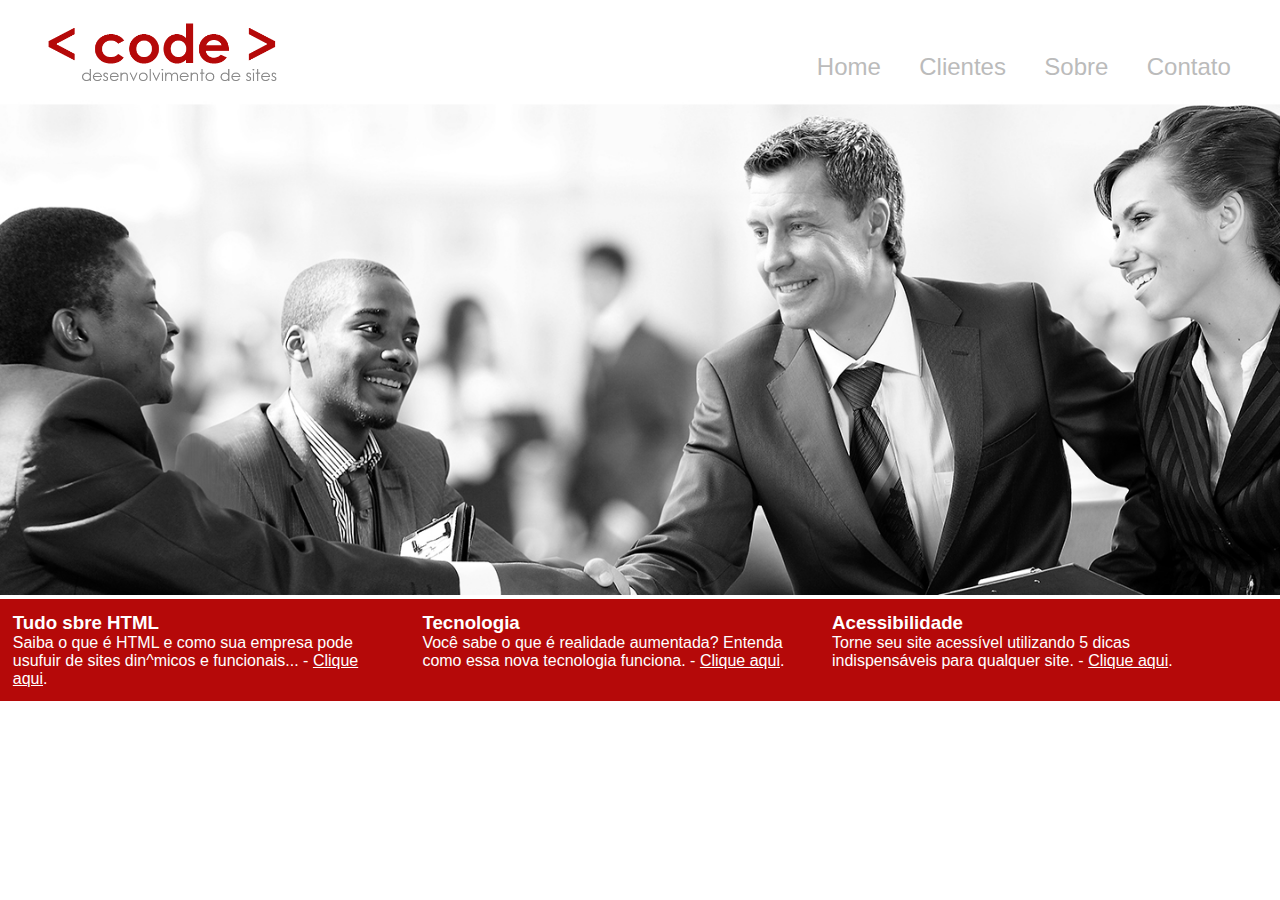
<file: index.html>
<!DOCTYPE html>
<html lang="pt-br">
<head>
    <meta charset="UTF-8">
    <meta http-equiv="X-UA-Compatible" content="IE=edge">
    <meta name="viewport" content="width=device-width, initial-scale=1.0">
    <title>Code - Home</title>

    <link rel="stylesheet" type="text/css" href="css/style.css">
</head>

<body>
    <div class="container" id="topo">
        <header>
            <div class="logo">
                <a href="index.html">
                    <img src="img/logo.png" alt="logo do site">
                </a>
            </div>

            <nav>
                <ul>
                    <li><a href="index.html">Home</a></li>
                    <li><a href="clientes.html">Clientes</a></li>
                    <li><a href="sobre.html">Sobre</a></li>
                    <li><a href="contato.html">Contato</a></li>
                </ul>
            </nav>
        </header>

        <section id="banner">
            <img src="img/banner.jpg" alt="banner topo">
        </section>

        <div id="openModal" class="modalDialog">
            <div>
                <a href="#close" class="close">X</a>
                <h1>Tudo sobre HTML</h1>
                <p><strong>HTML</strong> (abreviação para a expressão inglesa <i>HyperText Markup Language</i>, que significa Linguagem de Marcação de Hipertexto) é uma Linguagem de marcação utilizada na construção de páginas na Web. Documentos HTML podem ser interpretrados por navegadores. - wikipedia.org - acesso 09/2016.</p>
                <img src="img/html5.png" alt="logo html5">
            </div>
        </div>

        <div id="openModal1" class="modalDialog">
            <div>
                <a href="#close" class="close">X</a>
                <h1>Tecnologia - Realidade Aumentada</h1>
                <p>De uma forma simples, <b>Realidade Aumentada</b> é uma tecnologia que permite que o mundo virtual seja misturado ao real, possibilitando maior interação e abrndo uma nova dimensão na maneira como nós executamos tarefas, ou mesmo as que nós incubimos às máquinas. Assim, se você pensava que objetos pulando para fora da tela eram elementos de filmes de ficção científica, está na hora de mudar seus conceitos. Aliás, o que acontece com a <b>Realidade Aumentada</b> é o contrário: você pulará para dentro do mundo virtual para interagir com objetos que só estão limitados à sua imaginação. - tecmundo.com.br - acesso 09/2016.</p>
            </div>
        </div>

        <div id="openModal2" class="modalDialog">
            <div>
                <a href="#close" class="close">X</a>
                <h1>Acessibilidade</h1>
                <p><b>Acessibilidade</b> na Web significa que pessoas com deficiência podem usar a web. Mais especificamente, a acessibilidade na web significa que pessoas com deficiência podem perceber, entender, navegar, interagir e contribuir para a web. Ela também beneficia outras pessoas, incluindo pessoas idosas com capacidades em mudança devido ao envelhecimento - <i>w3c.br</i></p>
            </div>
        </div>

        <footer>
            <div class="footer-text">
                <h3>Tudo sbre HTML</h3>
                <p>Saiba o que é HTML e como sua empresa pode usufuir de sites din^micos e funcionais... - <a href="#openModal">Clique aqui</a>.</p>
            </div>

            <div class="footer-text">
                <h3>Tecnologia</h3>
                <p>Você sabe o que é realidade aumentada? Entenda como essa nova tecnologia funciona. - <a href="#openModal1">Clique aqui</a>.</p>
            </div>
            
            <div class="footer-text">
                <h3>Acessibilidade</h3>
                <p>Torne seu site acessível utilizando 5 dicas indispensáveis para qualquer site. - <a href="#openModal2">Clique aqui</a>.</p>
            </div>
        </footer>
    </div>
    
</body>
</html>
</file>
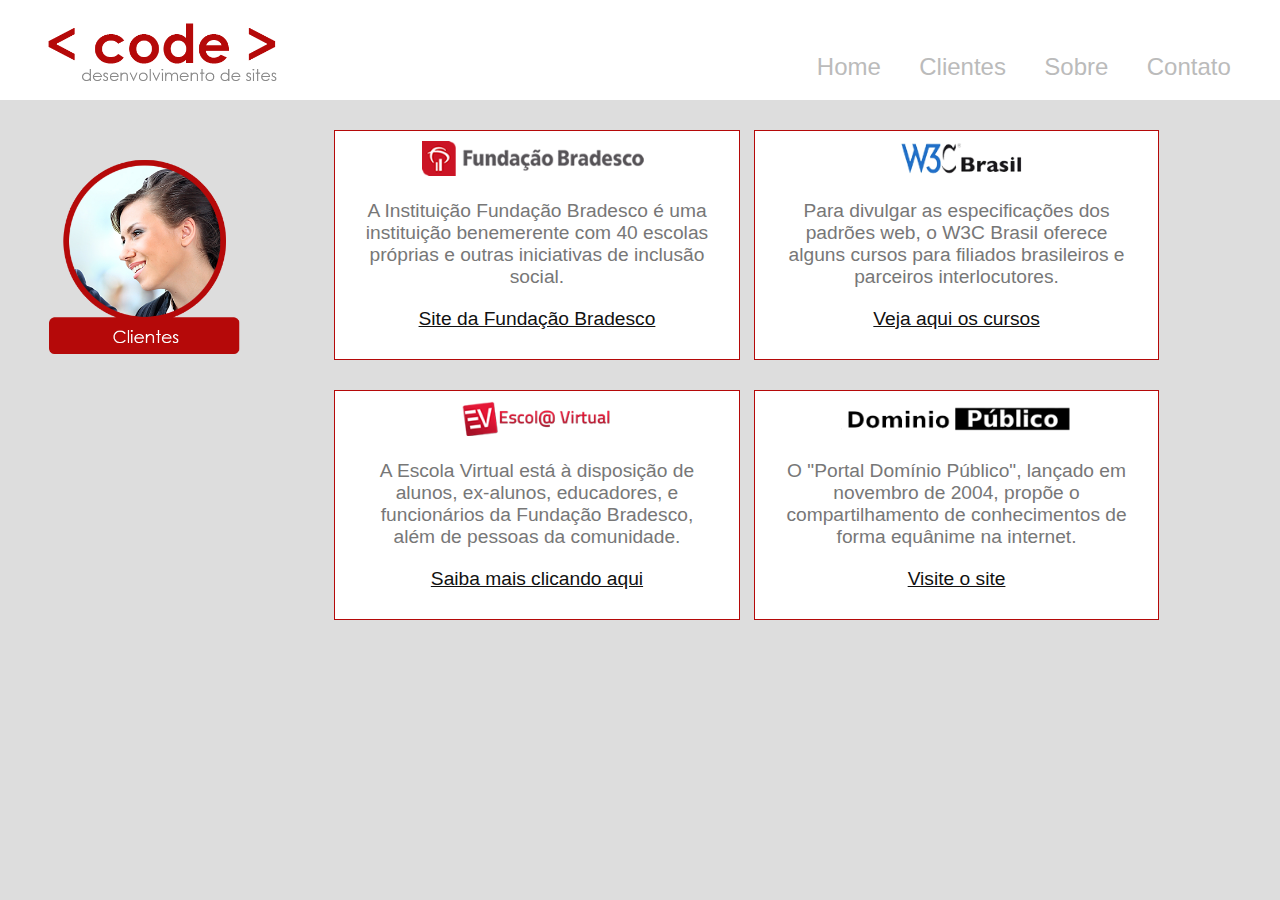
<file: clientes.html>
<!DOCTYPE html>
<html lang="pt-br">
<head>
    <meta charset="UTF-8">
    <meta http-equiv="X-UA-Compatible" content="IE=edge">
    <meta name="viewport" content="width=device-width, initial-scale=1.0">
    <title>Code - Clientes</title>

    <link rel="stylesheet" type="text/css" href="css/style.css">
</head>

<body class="color-page">
    <div class="container" id="topo">
        <header>
            <div class="logo">
                <a href="index.html">
                    <img src="img/logo.png" alt="logo do site">
                </a>
            </div>

            <nav>
                <ul>
                    <li><a href="index.html">Home</a></li>
                    <li><a href="#topo">Clientes</a></li>
                    <li><a href="sobre.html">Sobre</a></li>
                    <li><a href="contato.html">Contato</a></li>
                </ul>
            </nav>
        </header>

        <div class="img-titulo">
            <img src="img/clientes.png" alt="imagem de clientes">
        </div>

        <section id="clientes-code">
            <div class="config-clientes">
                <img src="img/cliente1.png" alt="Fundação Bradesco">
                <p>A Instituição Fundação Bradesco é uma instituição benemerente com 40 escolas próprias e outras iniciativas de inclusão social.</p>
                <p><a href="http://fundacao.bradesco/" target="_blank">Site da Fundação Bradesco</a></p>
            </div>

            <div class="config-clientes">
                <img src="img/cliente2.png" alt="W3C Brasil">
                <p>Para divulgar as especificações dos padrões web, o W3C Brasil oferece alguns cursos para filiados brasileiros e parceiros interlocutores.</p>
                <p><a href="http://www.w3c.br/Cursos/" target="_blank">Veja aqui os cursos</a></p>
            </div>
            
            <div class="config-clientes">
                <img src="img/cliente3.png" alt="Escola Virtual">
                <p>A Escola Virtual está à disposição de alunos, ex-alunos, educadores, e funcionários da Fundação Bradesco, além de pessoas da comunidade.</p>
                <p><a href="http://ev.org.br" target="_blank">Saiba mais clicando aqui</a></p>
            </div>

            <div class="config-clientes">
                <img src="img/cliente4.png" alt="Domínio Público">
                <p>O "Portal Domínio Público", lançado em novembro de 2004, propõe o compartilhamento de conhecimentos de forma equânime na internet.</p>
                <p><a href="http://dominiopublico.gov.br" target="_blank">Visite o site</a></p>
            </div>
        </section>

    </div>
    
</body>
</html>
</file>
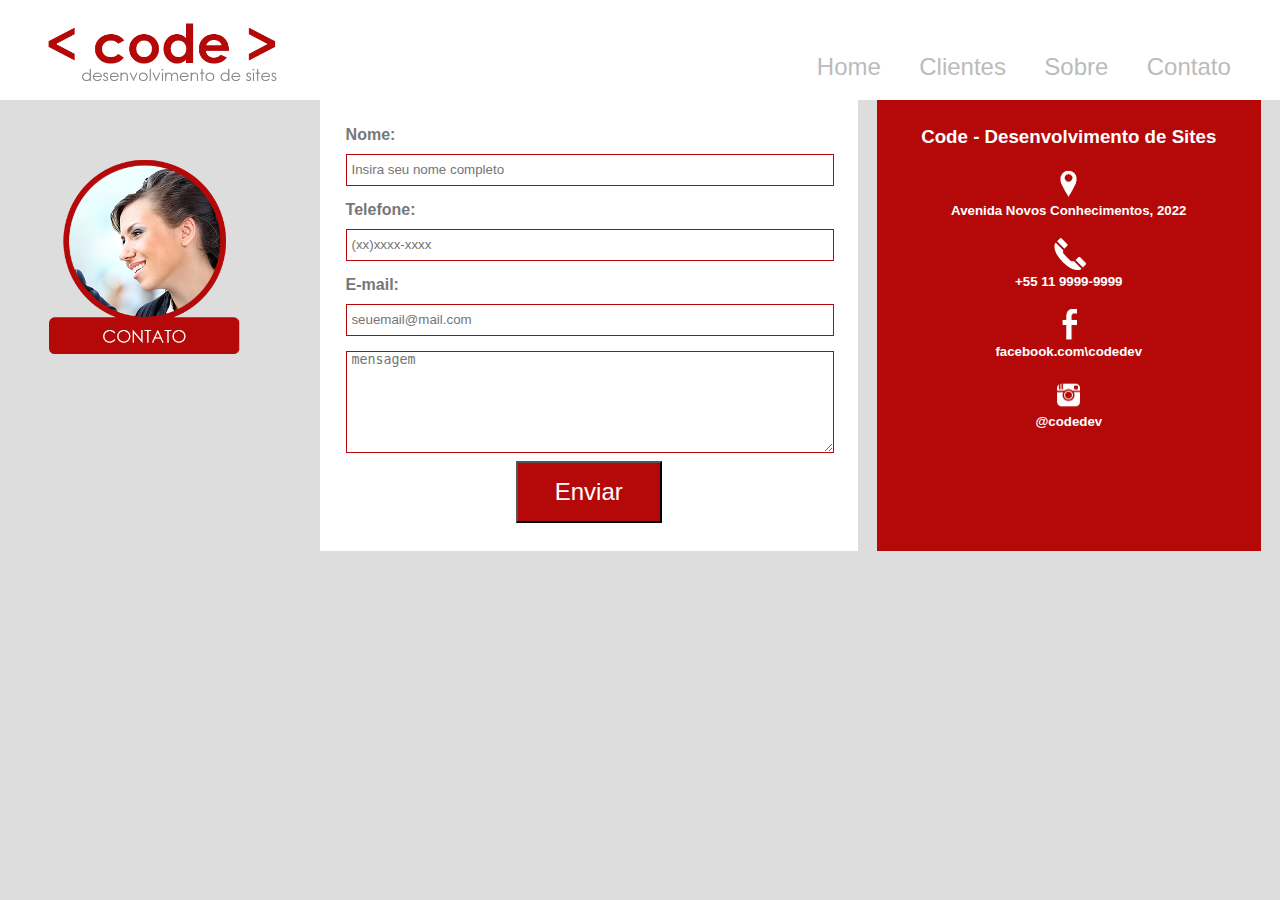
<file: contato.html>
<!DOCTYPE html>
<html lang="pt-br">
<head>
    <meta charset="UTF-8">
    <meta http-equiv="X-UA-Compatible" content="IE=edge">
    <meta name="viewport" content="width=device-width, initial-scale=1.0">
    <title>Code - Contato</title>

    <link rel="stylesheet" type="text/css" href="css/style.css">
</head>

<body class="color-page">
    <id class="container" id="topo">
        <header>
            <div class="logo">
                <a href="index.html">
                    <img src="img/logo.png" alt="logo do site">
                </a>
            </div>

            <nav>
                <ul>
                    <li><a href="index.html">Home</a></li>
                    <li><a href="clientes.html">Clientes</a></li>
                    <li><a href="sobre.html">Sobre</a></li>
                    <li><a href="#topo">Contato</a></li>
                </ul>
            </nav>
        </header>

        <div class="img-titulo">
            <img src="img/contato.png" alt="imagem de contato">
        </div>

        <section id="txt-contato">
            <form action="" name="meu_form" id="meu_form">
                <p class="nome">
                    <label for="nome">Nome:</label><br>
                    <input type="text" id="nomeid" placeholder="Insira seu nome completo" required="required" name="nome" />
                </p>

                <p class="fone">
                    <label for="fone">Telefone:</label><br>
                    <input type="phone" id="foneid" placeholder="(xx)xxxx-xxxx" name="fone" />
                </p>

                <p>
                    <label for="email">E-mail:</label><br>
                    <input type="email" id="emailid" placeholder="seuemail@mail.com" name="email" required="required" />
                </p>

                <p>
                    <textarea placeholder="mensagem" required="required"></textarea>
                </p>
                <button type="submit" form="meu_form">Enviar</button>
            </form>

            <div id="conta-data">
                <h3>Code - Desenvolvimento de Sites</h3>
                <h5><img src="img/icoadress.png" alt="enredeço"><br>Avenida Novos Conhecimentos, 2022</h5>
                <h5><img src="img/icoTelefone.png" alt="Telefone"><br>+55 11 9999-9999</h5>
                <h5><img src="img/icoface.png" alt="facebook"><br>facebook.com\codedev</h5>
                <h5><img src="img/icoinsta.png" alt="instagram"><br>@codedev</h5>
            </div>

        </section>

    </id>
    
</body>
</html>
</file>
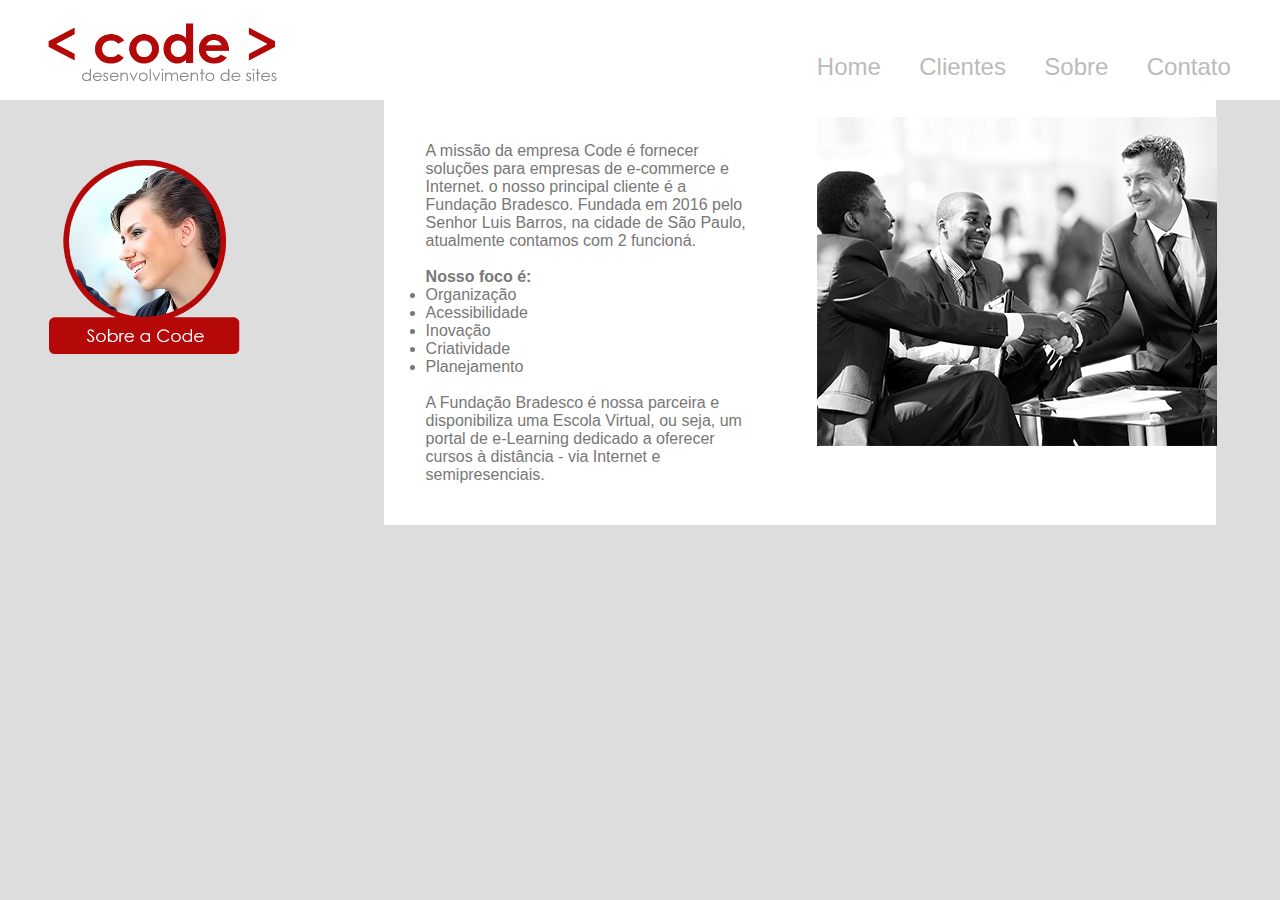
<file: sobre.html>
<!DOCTYPE html>
<html lang="pt-br">
<head>
    <meta charset="UTF-8">
    <meta http-equiv="X-UA-Compatible" content="IE=edge">
    <meta name="viewport" content="width=device-width, initial-scale=1.0">
    <title>Code - Sobre</title>

    <link rel="stylesheet" type="text/css" href="css/style.css">
</head>

<body class="color-page">
    <id class="container" id="topo">
        <header>
            <div class="logo">
                <a href="index.html">
                    <img src="img/logo.png" alt="logo do site">
                </a>
            </div>

            <nav>
                <ul>
                    <li><a href="index.html">Home</a></li>
                    <li><a href="clientes.html">Clientes</a></li>
                    <li><a href="#topo">Sobre</a></li>
                    <li><a href="contato.html">Contato</a></li>
                </ul>
            </nav>
        </header>

        <div class="img-titulo"><img src="img/sobre.png" alt="Imagem de sobre"></div>

        <section id="container-sobre">
            <div id="txt-sobre">
                <p>A missão da empresa Code é fornecer soluções para empresas de e-commerce e Internet. o nosso principal
                    cliente é a Fundação Bradesco. Fundada em 2016 pelo Senhor Luis Barros, na cidade de São Paulo, atualmente 
                    contamos com 2 funcioná. <br><br>
                    <strong>Nosso foco é:</strong>
                </p><br>
                    <dl>
                        <li>Organização</li>
                        <li>Acessibilidade</li>
                        <li>Inovação</li>
                        <li>Criatividade</li>
                        <li>Planejamento</li>
                    </dl><br>
                    <p>A Fundação Bradesco é nossa parceira e disponibiliza uma Escola Virtual, ou seja, um portal de e-Learning 
                        dedicado a oferecer cursos à distância - via Internet e semipresenciais.</p>
            </div>

            <div id="img-conteudo-sobre">
                <img src="img/sobre-img2.jpg" alt="imagem ilustrativa do sobre">
            </div>
        </section>

    </id>
    
</body>
</html>
</file>
<file: css/style.css>
* {
    margin: 0;
    padding: 0;
}

.container {
    font-family: Verdana, Geneva, Tahoma, sans-serif;
    color: #777;
}

header {
    width: 100%;
    height: 100px;
    background-color: #fff;
    position: relative;
    top: 0;
}

.logo {
    position: absolute;
    width: 300px;
    height: auto;
}

.logo img {
    width: 90%;
    margin-left: 10%;
}

nav {
    position: absolute;
    right: 30px;
    bottom: 0px;
}

nav ul li {
    float: left;
    color: #fff;
    width: auto;
    margin: 0.8em;
    font-size: 1.5em;
    font-family: Verdana, Geneva, Tahoma, sans-serif;
    list-style: none;
}

nav ul li a {
    text-decoration: none;
    color: #bbb;
}

nav ul li a:hover {
    color: #b13030;
}

#banner {
    width: 100%;
}

#banner img {
    width: 100%;
    margin-bottom: 0;
}

.modalDialog {
    position: fixed;
    font-family: Verdana, Geneva, Tahoma, sans-serif;
    top: 0;
    right: 0;
    bottom: 0;
    left: 0;
    background: rgba(181, 9, 9, 0.8);
    z-index: 9999;
    opacity: 0;
    -webkit-transition: opacity 400ms ease-in;
    -moz-transition: opacity 400ms ease-in;
    transition: opacity 400ms ease-in;
    pointer-events: none;
    display: none;
}

.modalDialog:target {
    display: block;
    opacity: 1;
    pointer-events: auto;
}

.modalDialog div {
    width: 500px;
    position: relative;
    margin: 10% auto;
    padding: 5px 20px 13px 20px;
    -webkit-border-radius: 12px;
    -moz-border-radius: 12px;
    border-radius: 10px;
    background-color: #fff;
}

.modalDialog p {
    margin-top: 5%;
    margin-bottom: 5%;
}

.modalDialog img {
    width: 50%;
    position: relative;
    margin-left: 25%;
}

.close {
    background-color: #606061;
    color: #ffffff;
    line-height: 25px;
    position: absolute;
    right: -12px;
    text-align: center;
    top: -10px;
    width: 24px;
    text-decoration: none;
    font-weight: bold;
    border-radius: 12px;
    -webkit-boder-radius: 12px;
    -moz-border-radius: 12px;
}

.close:hover {
    background-color: #b50909;
}

footer {
    width: 100%;
    height: 18%;
    background-color: #b50909;
    color: #fff;
    position: relative;
    float: left;
    font-family: Verdana, Geneva, Tahoma, sans-serif;
}

footer .footer-text {
    width: 30%;
    margin: 1%;
    position: relative;
    float: left;
}

footer .footer-text a {
    color: #fff;
}

.color-page {
    background-color: #ddd;
}

.img-titulo {
    width: 20%;
    height: auto;
    margin-bottom: 10px;
    position: relative;
    float: left;
    margin-right: 5%;
}

.img-titulo img {
    width: 90%;
    margin-left: 10%;
    margin-top: 50px;
}

#clientes-code {
    width: 75%;
    position: relative;
    float: left;
    margin-bottom: 20px;
}

#clientes-code .config-clientes {
    width: 40%;
    border: 1px solid #b50909;
    margin-left: 1.5%;
    padding: 1%;
    float: left;
    margin-top: 30px;
    background-color: #fff;
}

#clientes-code .config-clientes img {
    width: 60%;
    margin-left: 20%;
    margin-bottom: 20px;
}

#clientes-code .config-clientes p {
    width: 90%;
    margin-left: 5%;
    margin-bottom: 20px;
    font-size: 1.2em;
    text-align: center;
}

#clientes-code .config-clientes p a {
    color: #111;
}

#container-sobre {
    width: 65%;
    margin-left: 5%;
    float: left;
    position: relative;
    height: 80%;
    background-color: #fff;
    top: 10%;
}

#txt-sobre {
    width: 40%;
    float: left;
    position: relative;
    padding: 5%;
}

#txt-sobre p {
    width: 100%;
    position: relative;
    float: left;
}

#txt-sobre dl {
    width: 50%;
}

#img-conteudo-sobre {
    width: 50%;
    position: relative;
    float: left;
    padding: 2%;
}

#img-conteudo-sobre {
    width: 30%;
}

#txt-contato {
    width: 100%;
    height: 1005;
}

#txt-contato form {
    width: 38%;
    position: relative;
    float: left;
    background-color: #fff;
    padding: 2%;
    top: 5%;
    min-height: 400px;
}

#txt-contato form label {
    font-weight: bold;
}

#txt-contato form input {
    max-width: 100%;
    width: 99%;
    height: 30px;
    margin-top: 10px;
    margin-bottom: 15px;
    border: solid #b50909 1px;
    padding-left: 1%;
}

#txt-contato form textarea {
    max-width: 100%;
    width: 99%;
    border: solid #b50909 1px;
    padding-left: 1%;
    min-height: 100px;
}

#txt-contato button {
    width: 30%;
    height: auto;
    cursor: pointer;
    background-color: #b50909;
    color: #fff;
    font-size: 1.5em;
    padding: 15px 0 15px 0;
    margin-left: 35%;
    margin-top: 1%;
}

#txt-contato #conta-data {
    width: 26%;
    position: relative;
    float: left;
    padding: 2%;
    background-color: #b50909;
    color: #fff;
    top: 5%;
    margin-left: 1.5%;
    height: 400px;
    text-align: center;
}

#txt-contato #conta-data h3 {
    color: #fff;
    text-align: center;
}

#txt-contato #conta-data h5 {
    margin-top: 6%;
    margin-bottom: 4%;
    vertical-align: middle;
}

#txt-contato #conta-data h5 img {
    width: 50px;
}
</file>
